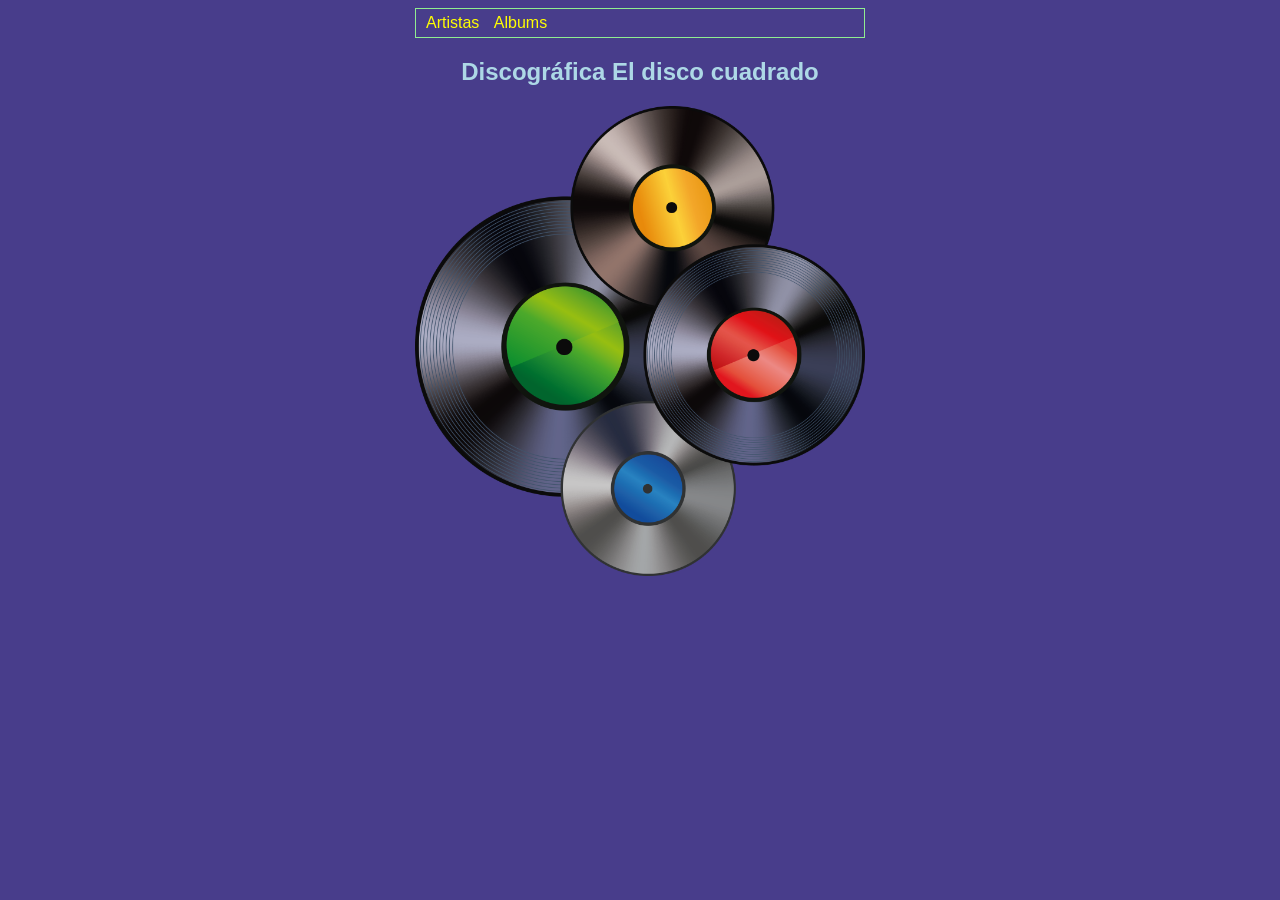
<file: Artista/index.html>
<!DOCTYPE html>
 <html>
 <head>
     <title>Discos</title>
     <meta charset='UTF-8'>
     <link rel="stylesheet" href="assets/css/estilos.css">
 </head>
 <body>
 	<div class='wraper'>
        <nav>
            <a href="artistas.html">Artistas</a>
            <a href="albums.html">Albums</a>
        </nav>
        <h2 class='centrar'>Discográfica El disco cuadrado</h2>
     	<div class='centrar'>
          <img src="assets/img/discos.png">  
        </div>
	</div>
</body>
</html>
</file>
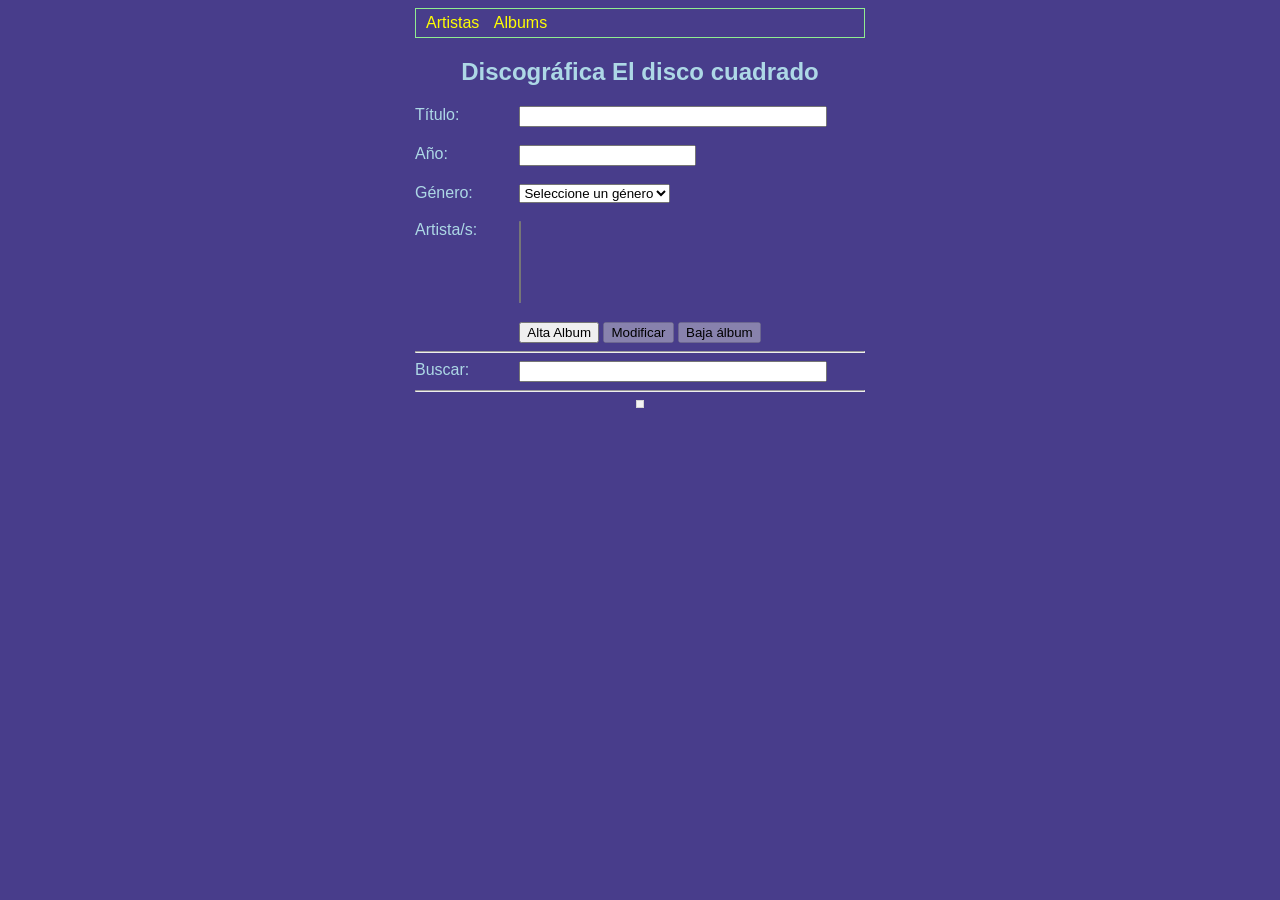
<file: Artista/albums.html>
<!DOCTYPE html>
 <html>
 <head>
     <title>Discos</title>
     <meta charset='UTF-8'>
     <link rel="stylesheet" href="assets/css/estilos.css">
 </head>
 <body>
 	<div class='wraper'>
        <nav>
            <a href="artistas.html">Artistas</a>
            <a href="albums.html">Albums</a>
        </nav>
        <h2 class='centrar'>Discográfica El disco cuadrado</h2>
     	<form id='formulario'>
     		<input type="hidden" name="idalbum" id='idalbum'/>
    		<label>Título: </label>
            <input type="text" maxlenght="100" name="titulo" id="titulo"/><br><br>
    		<label>Año: </label>
            <input type="number" maxlenght="4" name="year" id="year" />
            <br><br>
            <label>Género: </label>
            <select name="genero" id="genero">
                <option value='0' disabled selected>Seleccione un género</option>
                <option value='1'>pop</option>
                <option value='2'>rock</option>
                <option value='4'>jazz</option>
                <option value='5'>clásica</option>
                <option value='6'>heavy</option>
                <option value='7'>ligera</option>
                <option value='8'>bso</option>
                <option value='9'>étnica</option>
                <option value='10'>trash</option>
                <option value='11'>ópera</option>
            </select>
            <br><br>
            <label>Artista/s: </label>
            <select name="artistas" id="artistas" multiple size='5'>
                
            </select>
            <br><br>
            <center>
        		<input type="button" id="alta" value="Alta Album" /> 
        		<input type="button" id="modificar" value="Modificar" disabled/> 
        		<input type="button" id="baja" value="Baja álbum" disabled/>
            </center>
    	</form>
        <hr>
        <form id='buscador'>
            <label>Buscar: </label>
            <input type='text' id='buscar'></input>
        </form>
        <hr>
        <table  id='listaalbums'></table><br><br>
        <div class='centrar' id='paginas'></div>
	</div>
</body>
</html>
</file>
<file: Artista/assets/css/estilos.css>
* {font-family: arial; color: lightblue}
	body {background-color: darkslateblue;}
    table, td, th {border:1px ridge lightgrey;padding: 3px; color: black}
    table {background-color: #f3f3f3; margin: auto}
    th:first-of-type, td:first-of-type {min-width: 350px;}
    div.wraper{width: 450px;margin:auto}
    label{display: inline-block;width: 100px; vertical-align: top;}
    input[type='text'] {width: 300px;}
    td {cursor: pointer;}
    tr:not(:first-of-type):hover {background-color: lightgreen}
    .resaltar {background-color: lightgreen}
    a {text-decoration: none; margin: 0px 5px; cursor: pointer;}
    .resaltarenlace {font-size: 1.5em;}
    .centrar {text-align: center;}
    input, select, option {color: black}
    nav {border: 1px solid lightgreen; padding: 5px}
    nav a {color: yellow}
    #artistas option {min-width: 150px;}
    img {width: 100%;}
    input#nacionalidad {width: 40px;}
</file>
